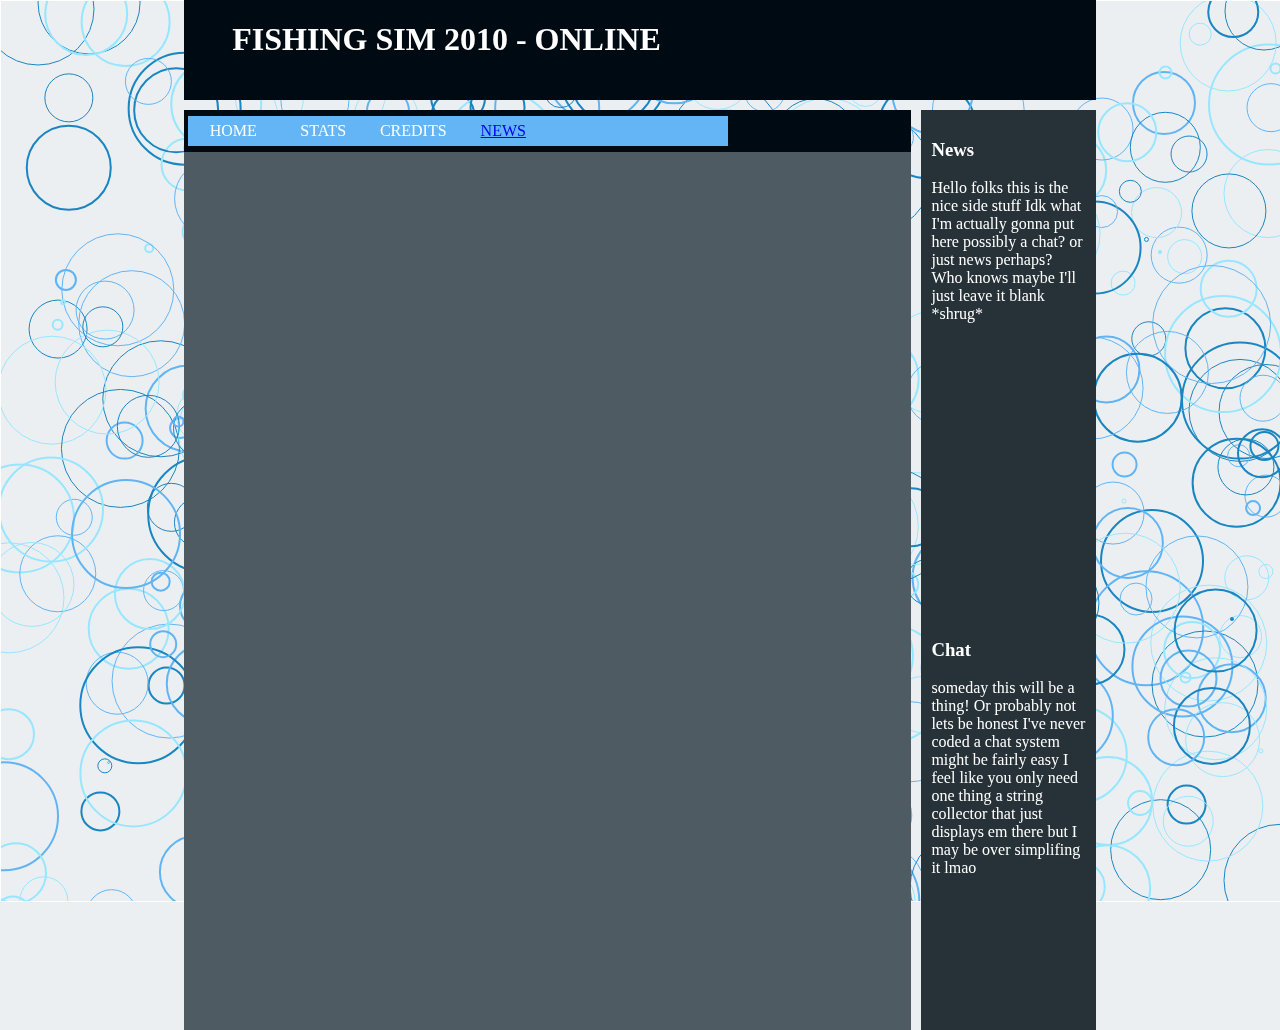
<file: index.html>
<!DOCTYPE html>
<html lang="en">

<head>
    <link rel="stylesheet" href="stylesheet.css">
    <script src="scripts/main.js"></script>
    <script src="scripts/canvas.js"></script>
    <meta charset="UTF-8">
    <title>Seventh</title>

</head>

<body>
<canvas>
</canvas>


<div class="wrapper">

    <div class="header">
    <h1>
        &ensp; &ensp;  FISHING SIM 2010 - ONLINE
    </h1>
    </div>

    <div class="left">

    </div>

    <div class="center">
        <div class="menuwrapper">
            <button class="mybutton">Home</button>
            <button class="mybutton">Stats</button>
            <button class="mybutton">Credits</button>
            <button class="mybutton"><a href="/agg/">News</a></button>
            <button class="myfillbutton"></button>
            <button class="myfillbutton"></button>
        </div>
        <div class="gamewrapper">
        </div>
    </div>

    <div class="right">
        <div class="newswrapper">

            <div class="news">
                <h3> News </h3>

                <p>
                    Hello folks this is the nice side stuff
                    Idk what I'm actually gonna put here possibly
                    a chat? or just news perhaps? Who knows maybe
                    I'll just leave it blank *shrug*
                </p>
            </div>

            <div class="chat">
                <h3> Chat </h3>

                <p>
                someday this will be a thing! Or probably
                not lets be honest I've never coded a chat system
                might be fairly easy I feel like you only need one thing
                a string collector that just displays em there but I may be
                over simplifing it lmao
                </p>
            </div>

        </div>
    </div>

</div>

<script>canvasManager()</script>

</body>
</html>
</file>
<file: stylesheet.css>
h1{
    color: #ffffff;
}
.wrapper {

    position: relative;
    z-index: 1;
    display: grid;
    grid-template-columns: repeat(7,1fr);
    grid-gap: 10px;
    grid-auto-rows: minmax(100px, auto);
}

.newswrapper {
    display: grid;
    grid-template-columns: repeat(1, 1fr);
    padding: 10px;
    grid-auto-rows: minmax(100px, auto);
}

.gamewrapper {
    display: grid;
    grid-template-columns: repeat(1, 1fr);
    padding: 30px;
    grid-auto-rows: minmax(100px, auto);
}

.menuwrapper {
    padding: 2px;
    display: grid;
    grid-template-columns: repeat(auto-fill, 90px);
    grid-auto-rows: minmax(30px, auto);
    background-color: #000a12;
}

/*
Grid Sections
 */
.header{
    text-align: left;
    grid-column: 2 / 7;
    grid-row: 1;
    background-color: #000a12;
    color: #ffffff;
}
.left{

}
.center{
    background-color: #4f5b62;
    color: #ffffff;
    grid-row: 2 / 10;
    grid-column: 2 / 6;
}
.right{
    background-color: #263238;
    color: #ffffff;
    grid-row: 2 / 10;
    grid-column: 6 / 7;
}

.news{
    grid-row: 1 / 5;
    grid-column: 1 / 1;
}

.chat{
    grid-row: 6 / 10;
    grid-column: 1 / 1;
}

.canvasarea{
    grid-row: 1 / 1;
    grid-column: 1 / 1;
}

/*
General Formatting
 */

body{
    background-color: #eceff1;
    font-family: "Nirmala UI";
    margin: 0;
}

canvas{
    background-color: #eceff1;
    position: fixed;
    z-index: 0;
    border: 1px solid white;

}

.mybutton{
    background-color: #64b5f6;
    color: white;
    font-family: "Nirmala UI";

    border: 2px solid #64b5f6;
    /*border-radius: 6px;*/

    min-height: 30px;
    min-width: 90px;
    max-width: 90px;
    max-height: 30px;

    /*padding: 16px 32px;*/
    text-align: center;
    display: inline-block;
    font-size: 16px;
    margin: 4px 2px;
    -webkit-transition-duration: 0.4s; /* Safari */
    transition-duration: 0.4s;
    cursor: pointer;
    text-decoration: none;
    text-transform: uppercase;
}

.mybutton:hover {
    background-color: transparent;
    color: #64b5f6;
}

.myfillbutton{
    background-color: #64b5f6;
    border: 2px solid #64b5f6;
    min-height: 30px;
    min-width: 90px;
    margin: 4px 2px;
}
</file>
